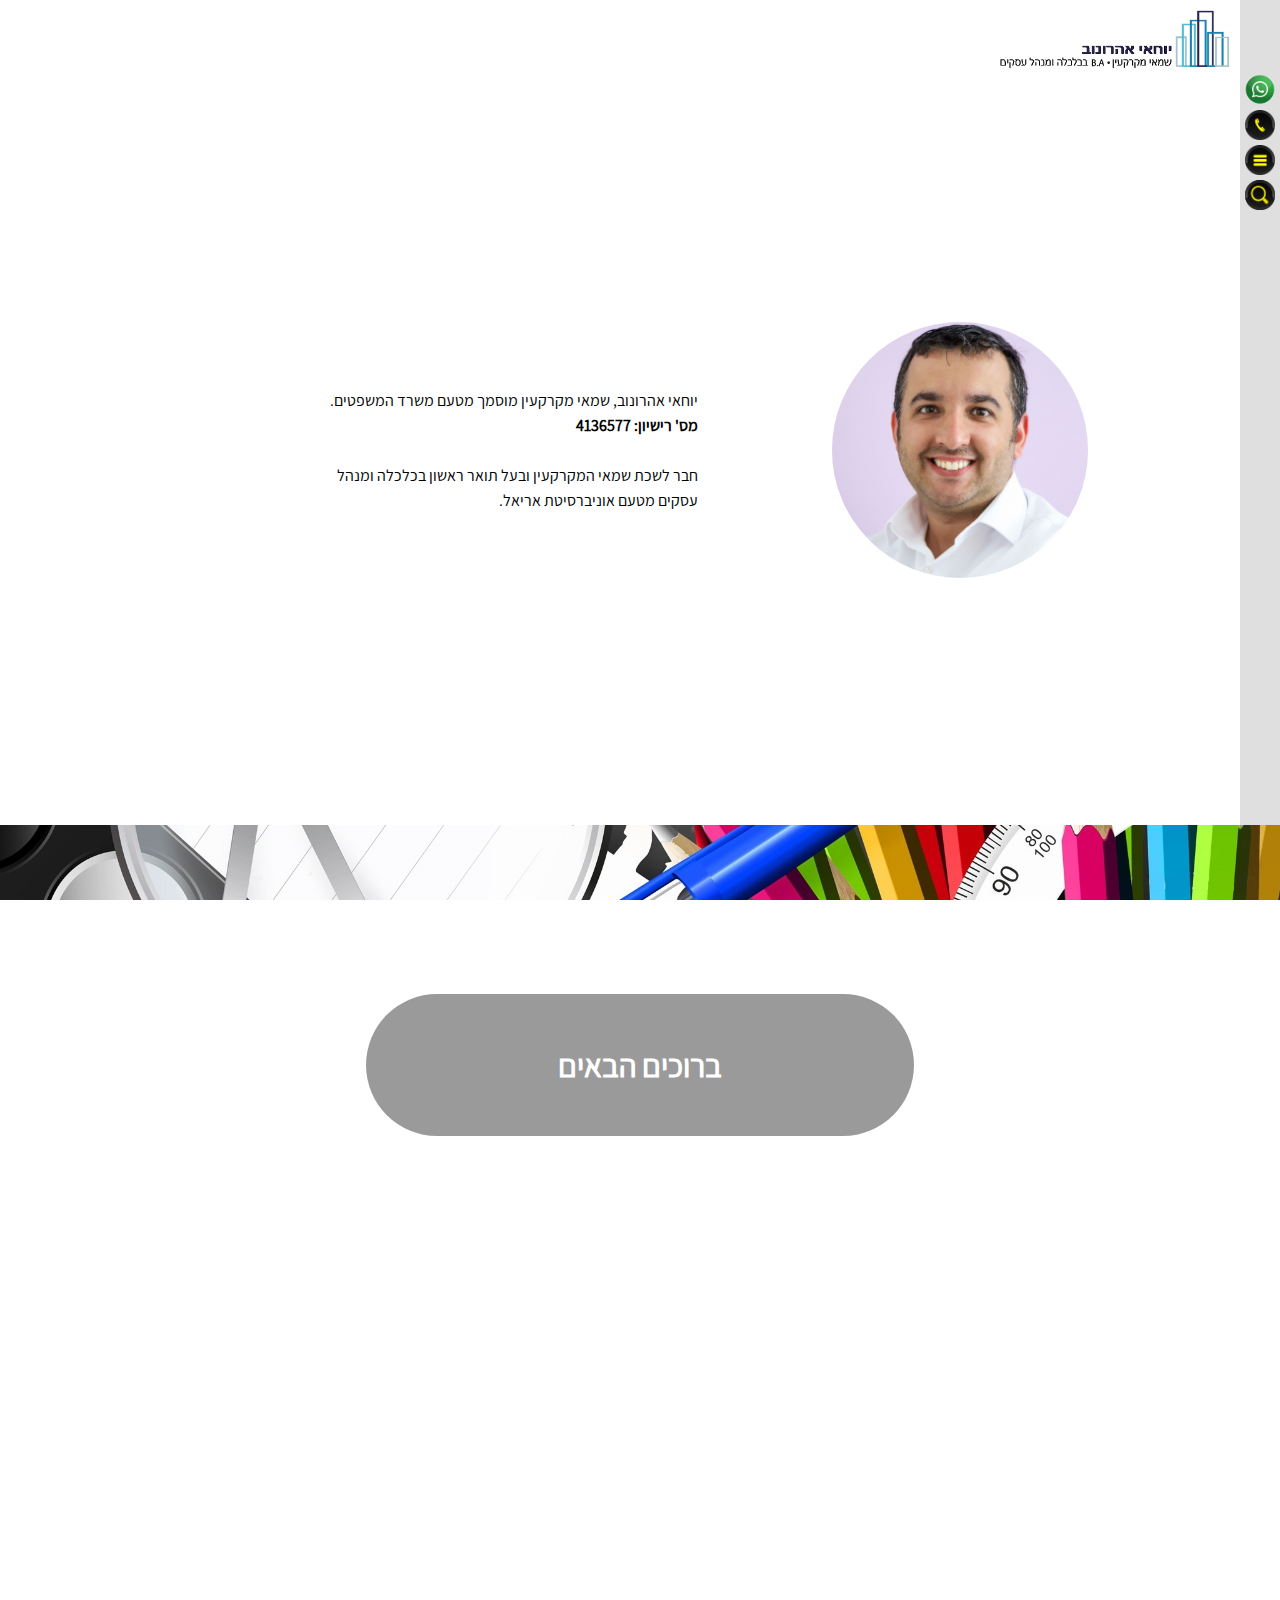
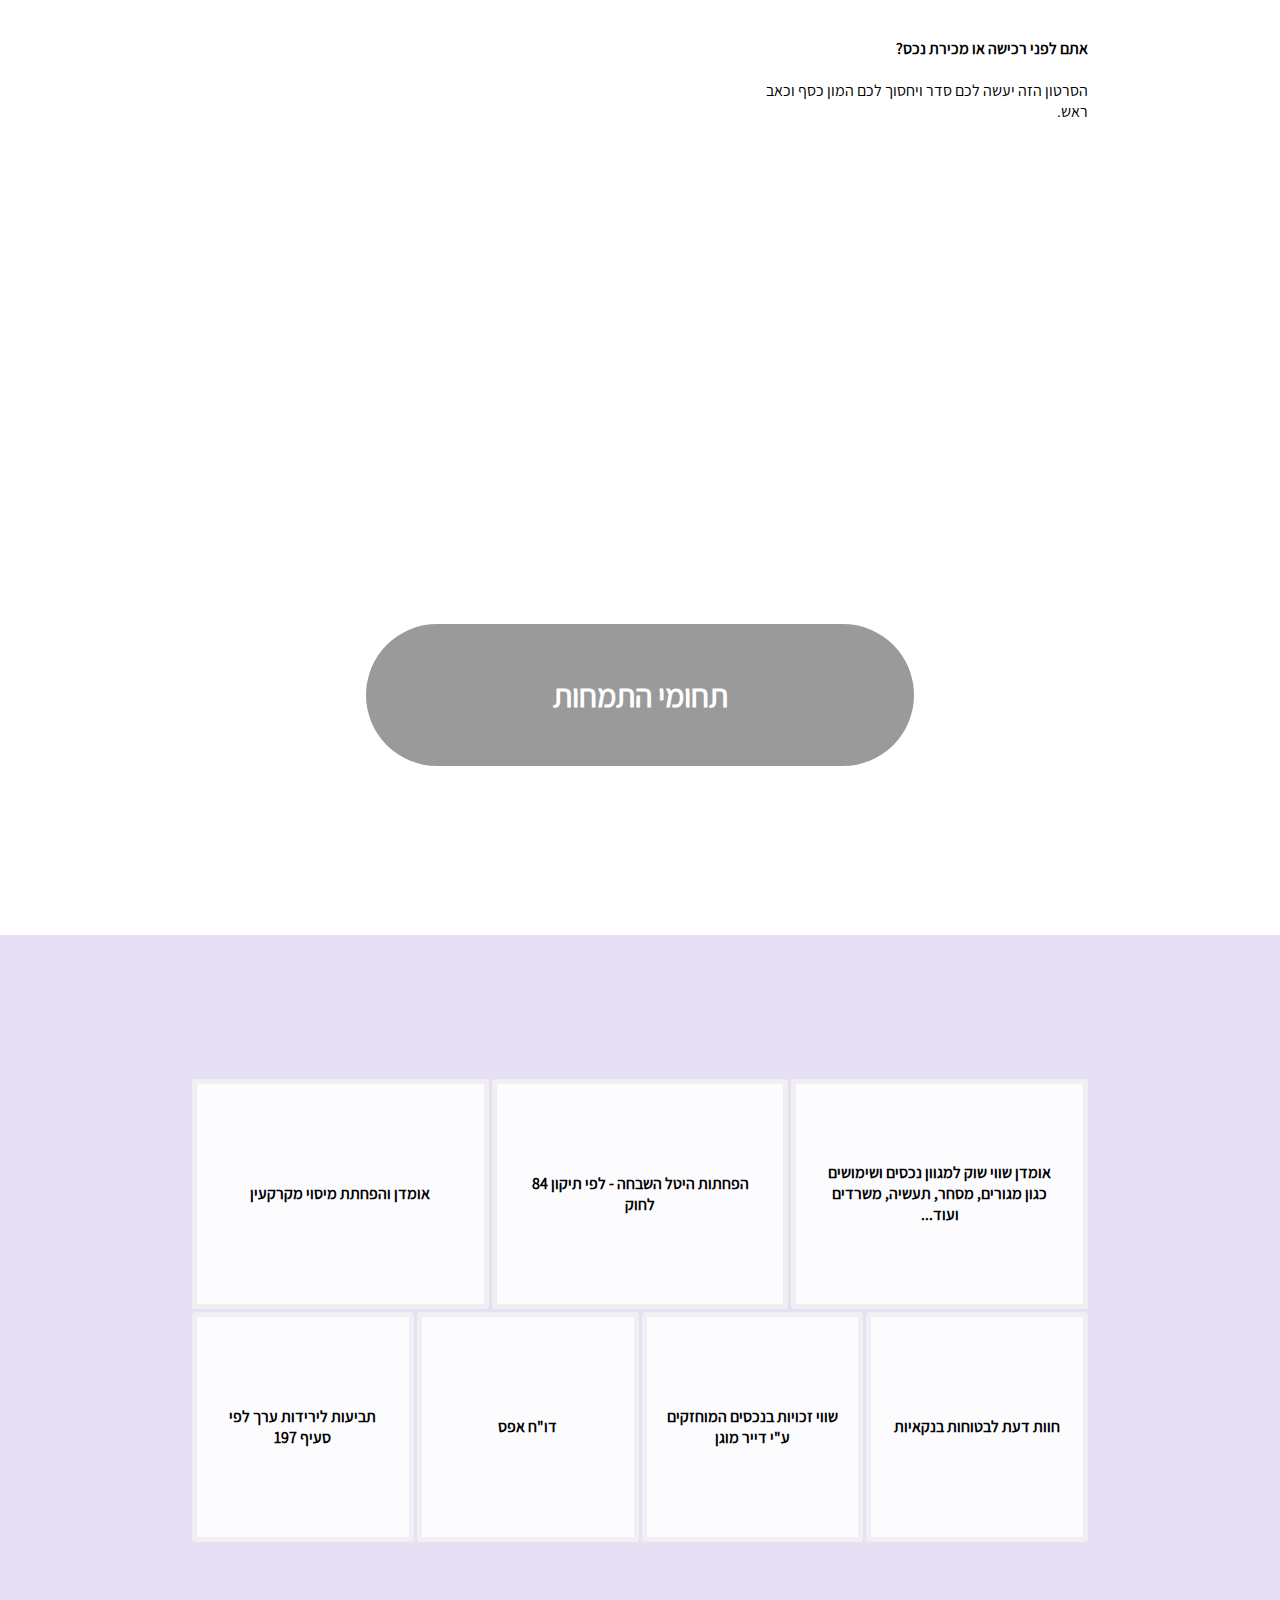
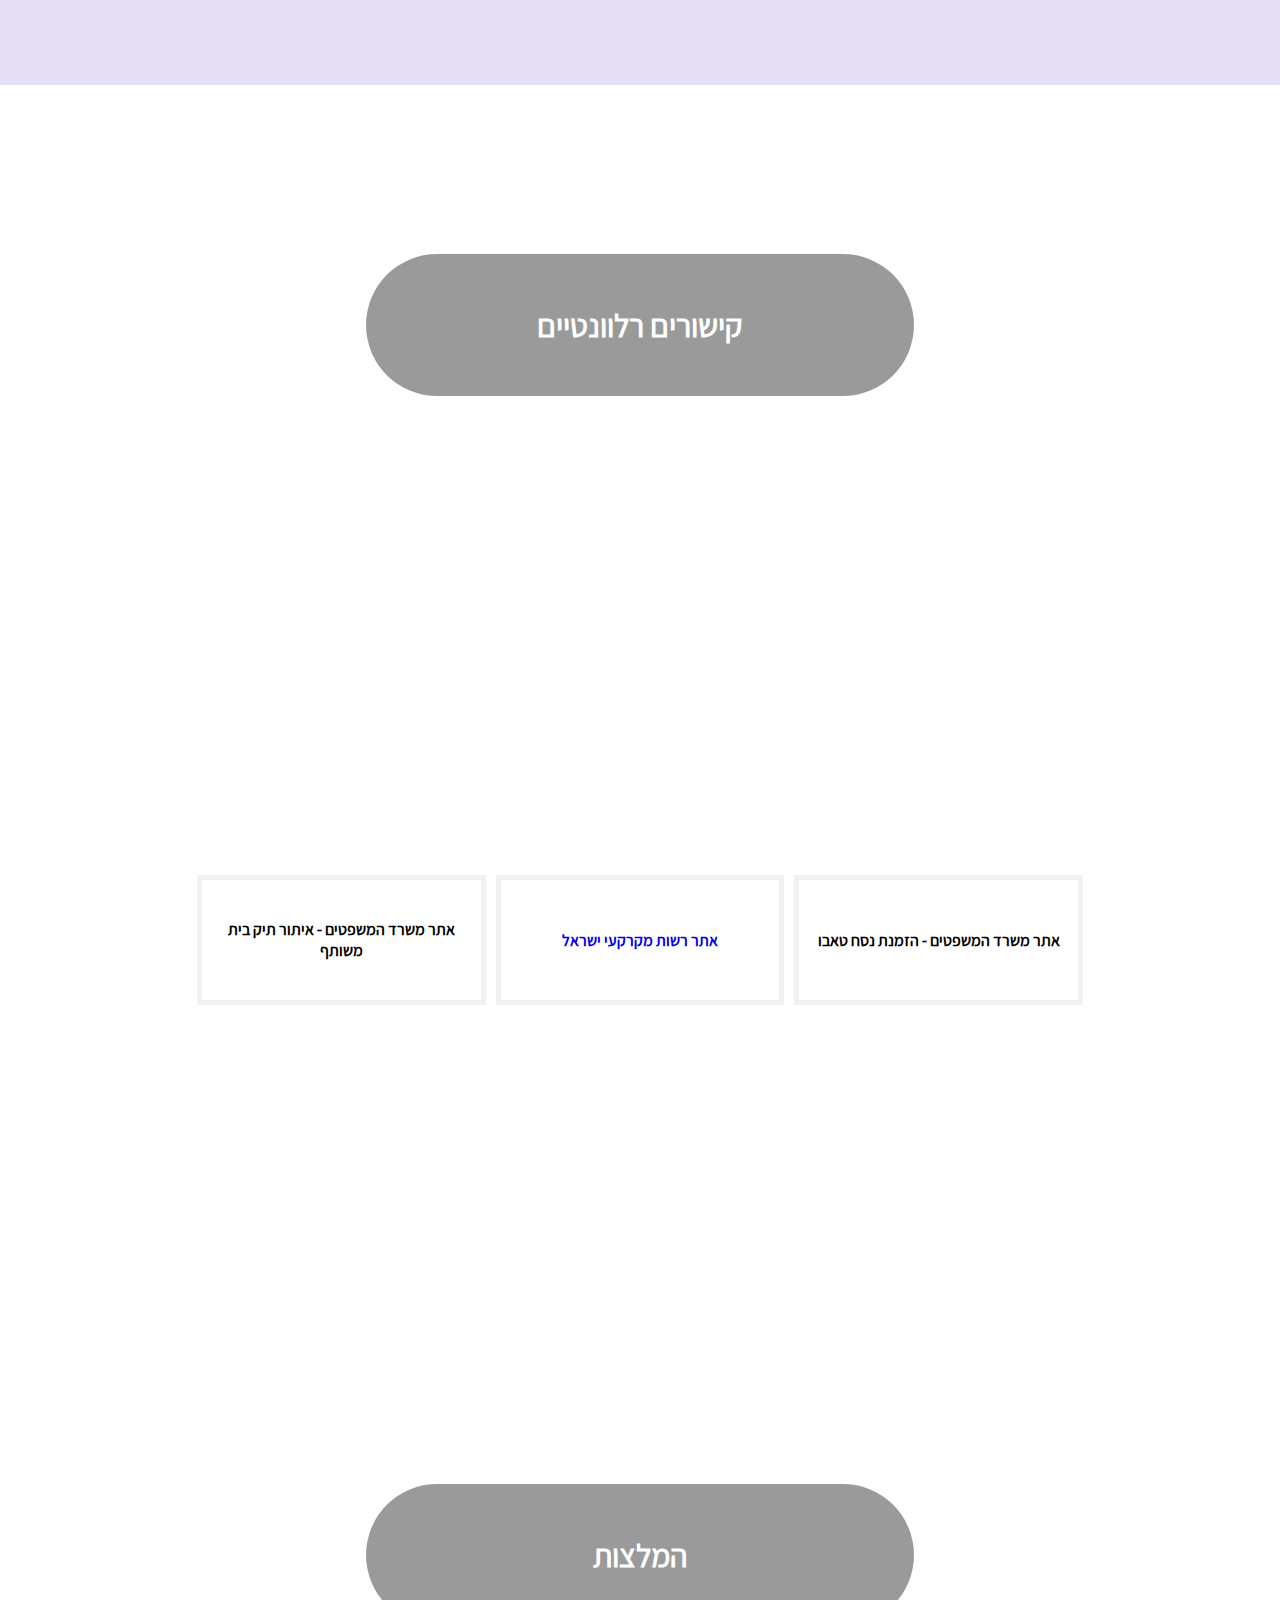
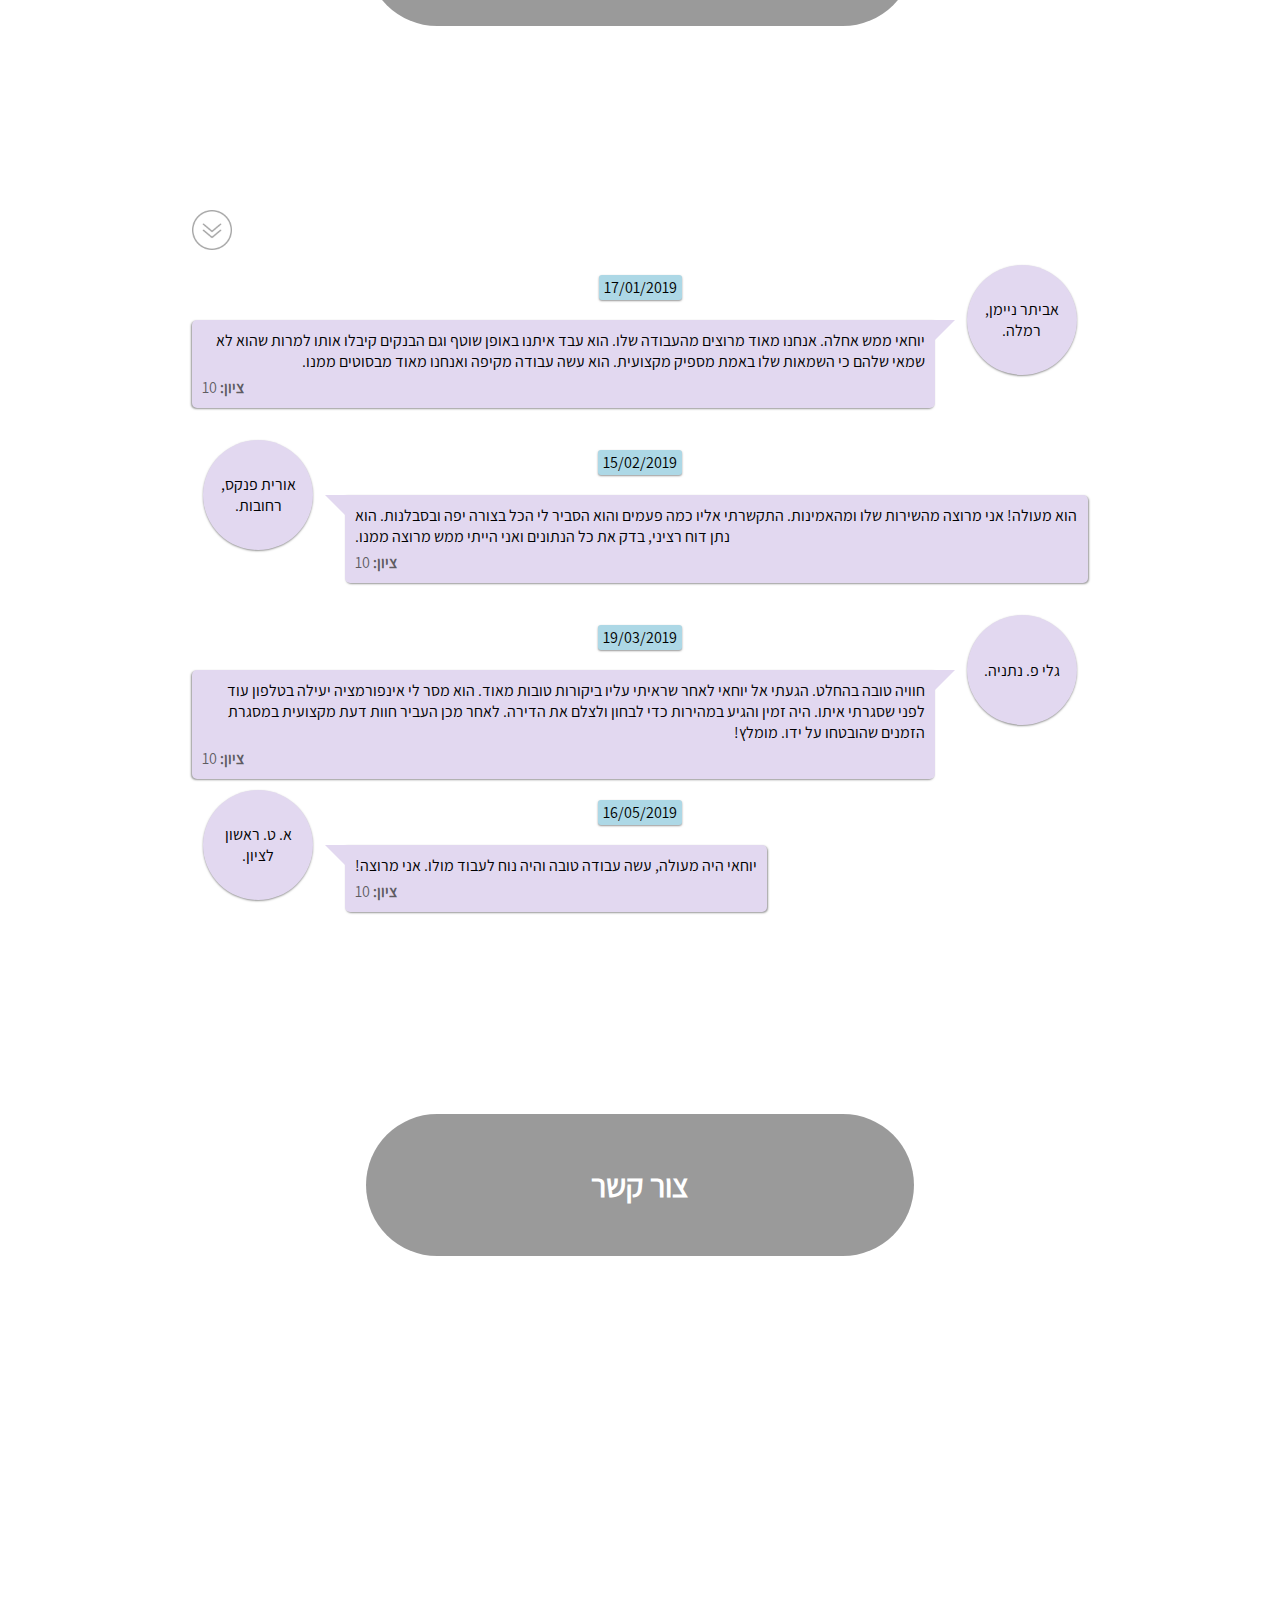
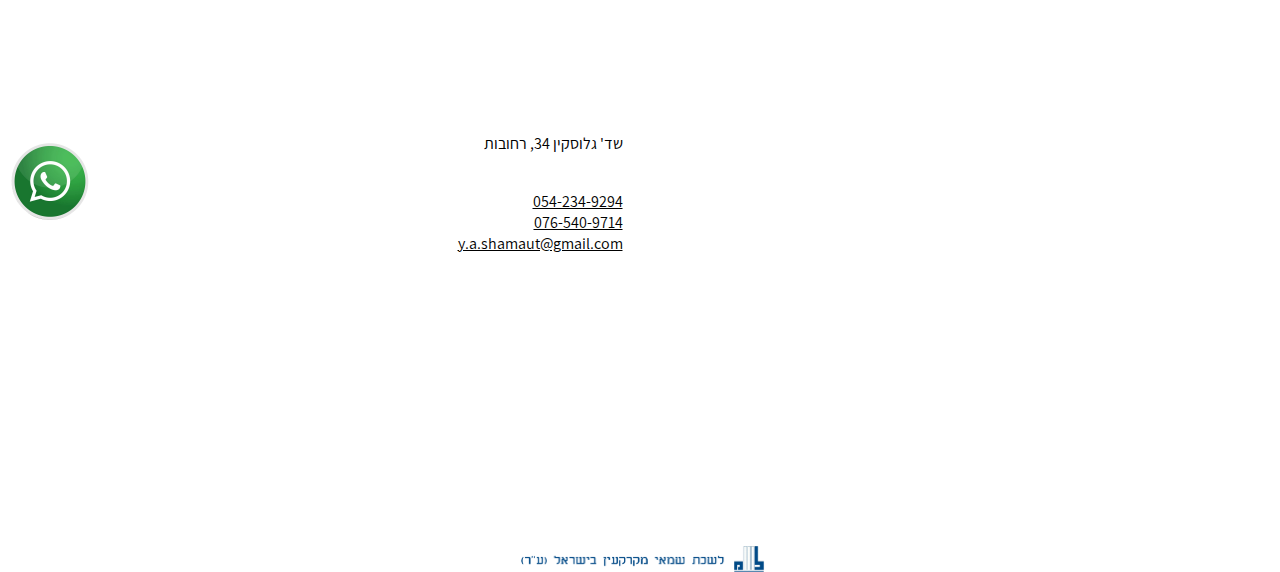
<file: index.html>
<!DOCTYPE html>
<html lang="en">
    <head>
        <meta charset="UTF-8" />
        <meta name="viewport" content="width=device-width, initial-scale=1.0" />
        <meta
            name="description"
            content='יוחאי אהרונוב, שמאי מקרקעין. מקצועיות בלתי מתפשרת וקשר אישי עם קהל לקוחותיי מזוגות צעירים ועד לאנשי מקצוע העוסקים בנדל"ן. אומדן שווי שוק לנכסים, הפחתות היטלי השבחה, אומדן והפחתת מיסוי מקרקעין, חוות דעת לבטוחות בנקאיות, שווי זכויות בנכסים המוחזקים על ידי דייר מוגן, דו"ח אפס, תביעות לירידת ערך ועוד.'
        />
        <meta
            name="keywords"
            content="יוחאי, אהרונוב, שמאי, מקרקעין, שמאות, נכסים, הערכה, yohai, aharonov, appraisal, assessor, assessment, realestate, נדלן"
        />
        <meta name="author" content="Yohai Aharonov" />
        <meta property="og:image" content="https://assessit.co.il/assets/images/admin/YohaiAharonovFull.jpeg" />
        <meta property="og:locale" content="he_il" />
        <meta property="og:title" content="יוחאי אהרונוב - שמאי מקרקעין" />
        <meta property="og:site_name" content="Assess It" />
        <meta property="fb:admins" content="1052283872" />
        <title>שמאות מקרקעין: מה שצריך לדעת בעסקאות נדל"ן בישראל | יוחאי אהרונוב</title>
        <link rel="stylesheet" href="./style/floaters.css" type="text/css" />
        <link rel="stylesheet" href="./style/about.css" type="text/css" />
        <link rel="stylesheet" href="./style/op-fields.css" type="text/css" />
        <link rel="stylesheet" href="./style/links.css" type="text/css" />
        <link rel="stylesheet" href="./style/recommendations.css" type="text/css" />
        <link rel="stylesheet" href="./style/contact-us.css" type="text/css" />
        <link rel="stylesheet" href="./style/nav.css" type="text/css" />
        <link rel="stylesheet" href="./style/search.css" type="text/css" />
        <link rel="stylesheet" href="./style/style.css" type="text/css" />
        <link rel="icon" href="./assets/icons/logoTitle.png" type="image/icon" />
    </head>
    <body onload='history.pushState({}, null, "/");'>
        <div class="page-container">
            <header>
                <img class="logo" src="./assets/icons/logo-5.png" />
            </header>
            <main>
                <div id="searchModal" class="search-modal" style="display: none">
                    <div id="searchFrame" class="search-frame">
                        <input
                            onkeyup="lookForKeywords()"
                            id="searchKeyword"
                            class="search-keyword"
                            placeholder="&#128269; אני יכול לעזור לך לחפש באתר"
                            type="text"
                        />
                        <div id="searchResults" class="search-results"></div>
                    </div>
                </div>
                <div class="contact-fixed">
                    <a
                        class="logo-fixed"
                        href="https://wa.me/972542349294?text=%D7%94%D7%99%D7%99%20%D7%99%D7%95%D7%97%D7%90%D7%99%2C%0A%D7%94%D7%92%D7%A2%D7%AA%D7%99%20%D7%90%D7%9C%D7%99%D7%9A%20%D7%9E%D7%94%D7%90%D7%AA%D7%A8%20%D7%95%D7%90%D7%A9%D7%9E%D7%97%20%D7%9C%D7%A2%D7%96%D7%A8%D7%AA%D7%9A%20%D7%91"
                    >
                        <img class="whatsappLogo-fixed primary-nav-btn" src="./assets/icons/whatsapp.png" />
                    </a>
                    <div class="contact-btn-experimental">
                        <div class="cont-btn-container-ex primary-nav-btn">
                            <img
                                class="cont-btn-closed"
                                src="./assets/icons/cont-btn-closed-y.png"
                                onclick="scrollToContactInfoEx();closeNavBar();closeSearchModal();"
                            />
                        </div>
                        <img
                            class="cont-btn-open-ex primary-nav-btn"
                            src="./assets/icons/cont-btn-open-l-empty.png"
                            onclick="scrollToContactInfoEx();closeNavBar();closeSearchModal();"
                        />
                    </div>

                    <input
                        class="nav-checkbox"
                        id="nav-checkbox"
                        type="checkbox"
                        onclick="closeSearchModal()"
                        checked
                    />
                    <label class="nav-btn-closed primary-nav-btn" for="nav-checkbox"></label>
                    <nav id="navAside" class="navAside noselect">
                        <div class="nav-border"></div>
                        <div class="nav-bar-links">
                            <div class="nav-bar-link about" onclick="navigateSite('aboutContainer');closeNavBar();">
                                אודות
                            </div>
                            <div class="nav-bar-link yt" onclick="navigateSite('yt');closeNavBar();">
                                טיפ אישי בסרטון קצר
                            </div>
                            <div
                                class="nav-bar-link o-f"
                                onclick="navigateSite('operation-fields-container-title');closeNavBar();"
                            >
                                תחומי התמחות
                            </div>
                            <div
                                class="nav-bar-link r-links"
                                onclick="navigateSite('links-container-title');closeNavBar();"
                            >
                                קישורים רלוונטיים
                            </div>
                            <div
                                class="nav-bar-link recs"
                                onclick="navigateSite('recommendations-container-title');closeNavBar();"
                            >
                                המלצות
                            </div>
                        </div>
                    </nav>

                    <img
                        class="odd-nav-btn nav-btn-closed primary-nav-btn"
                        src="assets/icons/srch-btn-y.png"
                        onclick="toggelSearchModal()"
                    />
                </div>
                <div id="wrapper" class="scroll-wrapper">
                    <div id="floating-message-1" class="dont-display noselect">
                        <div class="close-icon" onclick="closeFloatingMessage('floating-message-1')">&#10006;</div>
                        <p>
                            "חוויה טובה בהחלט. הגעתי אל יוחאי לאחר שראיתי עליו ביקורות טובות מאוד. הוא מסר לי אינפורמציה
                            יעילה בטלפון עוד לפני שסגרתי איתו. היה זמין והגיע במהירות כדי לבחון ולצלם את הדירה. לאחר מכן
                            העביר חוות דעת מקצועית במסגרת הזמנים שהובטחו על ידו. מומלץ!"
                        </p>
                        <p>- גלי פ. נתניה</p>
                        <button onclick="displayRecommendations()">לחוות דעת נוספות</button>
                    </div>
                </div>
                <div id="contentContainer" class="container">
                    <div id="aboutContainer" class="about-container main-section noselect">
                        <img class="about-img" src="./assets/images/admin/YohaiAharonov.jpeg" />
                        <div class="about-info-items noselect">
                            <div id="about-info-1" class="about-info about-info-1">
                                <div class="arrow-left arrow" onclick="showNextInfoItemRight(1)">&#8249;</div>
                                <div class="about-info-content">
                                    יוחאי אהרונוב, שמאי מקרקעין מוסמך מטעם משרד המשפטים.
                                    <br />
                                    <b> מס' רישיון: 4136577 </b>
                                    <br /><br />
                                    חבר לשכת שמאי המקרקעין ובעל תואר ראשון בכלכלה ומנהל עסקים מטעם אוניברסיטת אריאל.
                                </div>
                                <div class="arrow-right arrow" onclick="showNextInfoItemLeft(1)">&#8250;</div>
                            </div>
                            <div id="about-info-2" class="about-info about-info-2">
                                <div class="arrow-left arrow" onclick="showNextInfoItemRight(2)">&#8249;</div>
                                <div class="about-info-content">
                                    באמתחתי ניסיון רב במגוון רחב מאוד של נושאי שמאות, ובין יתר הלקוחות שנהנו משירותיי
                                    נמנו גם ועדות לתכנון ולבניה, מועצות מקומיות, בנקים, עורכי דין ובתי משפט, יזמים, אנשי
                                    עסקים ואנשים פרטיים.
                                </div>
                                <div class="arrow-right arrow" onclick="showNextInfoItemLeft(2)">&#8250;</div>
                            </div>
                            <div id="about-info-3" class="about-info about-info-3">
                                <div class="arrow-left arrow" onclick="showNextInfoItemRight(3)">&#8249;</div>
                                <div class="about-info-content">
                                    לצד המקצועיות הבלתי מתפשרת שלי, אני מאמין מאוד בקשר אישי עם כל קהל לקוחותי, החל
                                    מזוגות צעירים לקראת רכישת דירתם הראשונה ועד ליזמים ואנשי מקצוע העוסקים בנדל"ן כדרך
                                    קבע.
                                </div>
                                <div class="arrow-right arrow" onclick="showNextInfoItemLeft(3)">&#8250;</div>
                            </div>
                            <div id="about-info-4" class="about-info about-info-4">
                                <div class="arrow-left arrow" onclick="showNextInfoItemRight(4)">&#8249;</div>
                                <div class="about-info-content">
                                    מאז שאני זוכר את עצמי חלמתי להתעסק בנדל"ן. כשנחשפתי לראשונה באוניברסיטה למקצוע
                                    השמאות ישר התאהבתי והבנתי שזה מה שאני רוצה לעשות בחיים.
                                </div>
                                <div class="arrow-right arrow" onclick="showNextInfoItemLeft(4)">&#8250;</div>
                            </div>
                            <div id="about-info-5" class="about-info about-info-5">
                                <div class="arrow-left arrow" onclick="showNextInfoItemRight(5)">&#8249;</div>
                                <div class="about-info-content">
                                    כבר כמה שנים שאני שמח על הבחירה במקצוע שמאפשר לי להיות חלק משמעותי לכל כך הרבה אנשים
                                    באחד הצמתים החשובים בחייהם – לעזור, להכווין, לפתוח בפניהם את הזווית המקצועית בכל
                                    התהליך המכונן הזה, ולא פחות חשוב – לחסוך להם המון כסף, כאב ראש, מפחי נפש מיותרים
                                    ולאפשר להם להגיע למעוז חפצם בהצלחה.
                                </div>
                                <div class="arrow-right arrow" onclick="showNextInfoItemLeft(5)">&#8250;</div>
                            </div>
                        </div>
                    </div>
                    <div onmousewheel="displayMessage('floating-message-1')" class="main-section noselect">
                        <h1>ברוכים הבאים</h1>
                    </div>
                    <div id="yt" class="youtube-container main-section">
                        <div class="youtube-info noselect">
                            <b> אתם לפני רכישה או מכירת נכס? </b>
                            <br /><br />
                            הסרטון הזה יעשה לכם סדר ויחסוך לכם המון כסף וכאב ראש.
                        </div>
                        <iframe
                            width="540"
                            height="315"
                            src="https://www.youtube.com/embed/rVJFHHH8hc8"
                            frameborder="0"
                            allow="accelerometer; autoplay; clipboard-write; encrypted-media; gyroscope; picture-in-picture"
                            allowfullscreen
                        >
                        </iframe>
                    </div>
                    <div class="main-section noselect" id="operation-fields-container-title">
                        <h1>תחומי התמחות</h1>
                    </div>
                    <div id="operation-fields-container" class="operation-fields-container main-section noselect">
                        <div class="operation-fields noselect">
                            <div id="opc-1" class="operation-field-card opc-1" onclick="openOPCModal(1)">
                                אומדן שווי שוק למגוון נכסים ושימושים כגון מגורים, מסחר, תעשיה, משרדים ועוד...
                            </div>
                            <div id="opc-2" class="operation-field-card opc-2" onclick="openOPCModal(2)">
                                הפחתות היטל השבחה - לפי תיקון 84 לחוק
                            </div>
                            <div id="opc-3" class="operation-field-card opc-3" onclick="openOPCModal(3)">
                                אומדן והפחתת מיסוי מקרקעין
                            </div>
                            <div id="opc-4" class="operation-field-card opc-4" onclick="openOPCModal(4)">
                                חוות דעת לבטוחות בנקאיות
                            </div>
                            <div id="opc-5" class="operation-field-card opc-5" onclick="openOPCModal(5)">
                                שווי זכויות בנכסים המוחזקים ע"י דייר מוגן
                            </div>
                            <div id="opc-6" class="operation-field-card opc-6" onclick="openOPCModal(6)">דו"ח אפס</div>
                            <div id="opc-7" class="operation-field-card opc-7" onclick="openOPCModal(7)">
                                תביעות לירידות ערך לפי סעיף 197
                            </div>
                        </div>
                        <div id="modal-op" class="modal-op">
                            <div class="close-modal-icon" onclick="closeOPCModal()">
                                <span class="arrow-style">&#10140;</span><span class="ex-style">&#10006;</span>
                            </div>
                            <div class="modal-info">
                                <div id="opc-info-1" class="opc-info">
                                    <h2 class="modal-title-2">שווי שוק</h2>
                                    שווי שוק מוגדר כתמורה הכספית או שווה ערך, שבה תבוצע עסקת מקרקעין בין מוכר מרצון
                                    לקונה מרצון, בתנאי שוק חופשי, כאשר לצדדים לעיסקה יש את כל המידע הנדרש לביצוע העיסקה
                                    והחשיפה של הנכס בשוק הייתה לאורך תקופה מספיקה, בהתאם לסוג הנכס, כאשר הצדדים נוהגים
                                    בזהירות הראויה, מתוך מודעות וללא לחץ. במציאות הגדרה זו אינה מתקיימת במלואה. המידע
                                    אינו שלם לשני הצדדים בעיסקה, קיימת מערכת לחצים הפועלת על הצדדים, תקופת הזמן לעיתים
                                    אינה מספיקה, לכל צד יש את הערכותיו הסוביקטיביות. כתוצאה מכך בעסקאות של נכסים בעלי
                                    מאפיינים דומים עשוי להתקבל פיזור מחירים בטווח ממוצע שבין 5%-10%, בהתאם למורכבות הנכס
                                    ואף למעלה מזה בנכסים עם מאפיינים מיוחדים. הערך הסביר לנכס הינו בטווח פיזור מחירים.
                                </div>
                                <div id="opc-info-2" class="opc-info">
                                    <!-- <div class="opc-content"> -->
                                    <h2 class="modal-title-2">היטל השבחה</h2>
                                    <span class="bigStyle">
                                        חשוב לדעת – היטל השבחה אינו גזירה משמיים וניתן לערער עליו.
                                    </span>
                                    <br />
                                    <br />
                                    יש לזכור כי בהתאם להוראות החוק ניתן לערר על החיוב בהיטל השבחה עד 45 מיום קבלת שומת
                                    הועדה מטעם הועדה המקומית.
                                    <b> לאחר תום תקופה זו לא ניתן יהיה לערער והשומה תהא חלוטה. </b>
                                    <br />
                                    משרדנו בעל ניסיון רב בעריכת שומות נגדיות וייצוג לקוחות בדיונים מקצועיים, הן בועדות
                                    ערר והן מול שמאים מכריעים.
                                    <br />
                                    <b>
                                        במהלך השנים הפחית המשרד סכום מצטבר שנאמד במליוני שקלים בתשלומי היטל השבחה
                                        ללקוחות המשרד.
                                    </b>
                                    <br />
                                    <br />
                                    אז מהו בכלל היטל השבחה?
                                    <br /><br />

                                    היטל ההשבחה הינו, למעשה, סוג של מס המשולם לועדה המקומית לתכנון ולבניה, כלומר
                                    לעירייה/ למועצה (מס מוניציפאלי).
                                    <br />
                                    בהתאם להוראות סעיף 196 א' לחוק התכנון והבניה, היטל ההשבחה מוטל בגין עליית שווי
                                    מקרקעין עקב אישור תכנית, בקשה להיתר בניה, מתן הקלה או התרת שימוש חורג.
                                    <br /><br />

                                    בעברית פשוטה – בקרות אחד המקרים המתוארים לעיל (מכירת הנכס או בקשה להיתר) הוועדה
                                    המקומית מוציאה חוות דעת שנערכה ע"י שמאי מוסמך מטעמה, הבוחנת את כל התכניות ו/או
                                    ההקלות שאושרו ע"י הועדה המקומית מהיום שבו נרכש הנכס ועד היום בו מבוקש המימוש (מכירה
                                    או בקשה להיתר).
                                    <br />
                                    במידה ונמצאה השבחה שנבעה מאישור תכנית כלשהי, ישולם מס בשיעור של 50% מגובה ההשבחה
                                    שנקבעה בשומת הוועדה, למועד אישור התכנית למתן תוקף.
                                    <br /><br />

                                    לדוגמא: <br />
                                    <ul>
                                        <li>
                                            בשנת 2000 רכש ישראל ישראלי מגרש בשטח 500 מ"ר לבניית בית מגורים חד קומתי בשטח
                                            מירבי של 100 מ"ר.
                                        </li>
                                        <li>
                                            בשנת 2005 אישרה הועדה המקומית לתכנון ולבניה תכנית המאפשרת בניית קומה נוספת
                                            ובכך הגדילה את השטח הבית לשטח מירבי של 200 מ"ר.
                                        </li>
                                        <li>
                                            בשנת 2010 אישרה הועדה המקומית לתכנון ולבניה תכנית נוספת, המאפשרת בניית עליית
                                            גג ובריכת שחייה.
                                        </li>
                                        <li>בשנת 2019 מכר מר ישראלי את המגרש, כשהוא ריק ופנוי.</li>
                                    </ul>
                                    <br />

                                    היטל ההשבחה שיקבע במקרה הזה יורכב מהשבחה של 2 תכניות, כדלהלן:
                                    <br />
                                    <br />

                                    השבחה ראשונה בגין הרחבת הזכויות לקומה נוספת, לפי הערכים שהיו בשנת 2005. <br />
                                    ההשבחה השנייה הינה בגין הרחבת הזכויות לעליית גג ובריכה פרטית, לפי הערכים שהיו נהוגים
                                    2010. <br />
                                    ההשבחה מכל תכנית ותכנית תוצמד למדד המחירים לצרכן או למדד תשומות הבניה, לפי הנמוך
                                    מביניהם, עד למועד תשלום ההיטל.
                                    <br />
                                    <br />

                                    בהתאם להוראות תיקון 84 לחוק התכנון ובניה, ניתן לערער על קביעת שומת הוועדה בשני
                                    הליכים אפשריים, כדלהלן: <br />
                                    <ol>
                                        <li>
                                            בקשה למינוי שמאי מכריע והגשת שומה נגדית ("שומה אחרת"). <br />
                                            בקשה זו מוגשת במקרה ויש השגה על גובה ההשבחה, מטענות מקצועיות – שמאיות.
                                        </li>
                                        <li>ערעור לועדת ערר, במקרה של השגה על עצם החיוב בהיטל השבחה.</li>
                                    </ol>
                                    <!-- </div> -->
                                </div>
                                <div id="opc-info-3" class="opc-info">
                                    <h2 class="modal-title-2">אומדן והפחתת מיסוי מקרקעין</h2>
                                    מיסוי מקרקעין משולם לרשות המיסים (להבדיל מהיטל השבחה המשולם לעירייה) וניתן להפרידו
                                    לשני מיסים עיקריים:
                                    <br />
                                    <ol>
                                        <li>
                                            מס שבח – בהתאם להוראות החוק, מס השבח חל על המוכר בעת מכירת הנכס. החבות במס
                                            תחול על השבח שנוצר מיום רכישת הנכס ועד מכירתו. שיעור המס תלוי בגורמים רבים
                                            ובינהים שנת הרכישה, זכאות לפטורים מסויימים ומהות הנכס.
                                            <br />
                                            חשוב לדעת כי במקרים מסויימים ניתן להשיג על דרישת התשלום.
                                            <br />
                                            <b>
                                                למשרדנו ניסיון רב בעריכת חוות דעת להפחתת מס שבח ובייצוג בדיונים מול
                                                פקידי שומה.
                                            </b>
                                        </li>
                                        <br />
                                        <li>
                                            מס רכישה – בהתאם להוראות החוק, מס הרכישה חל על רוכש זכויות במקרקעין, בהתאם
                                            למדרגות המס ולסוג המקרקעין.
                                        </li>
                                    </ol>
                                </div>
                                <div id="opc-info-4" class="opc-info">
                                    <h2 class="modal-title-2">חוות דעת לבטוחות בנקאיות</h2>
                                    חוות דעת לבטוחה בנקאית נכתבת בהתאם לתקן 19 לתקינה השמאית, שהינו תקן שמרני, שמטרתו
                                    שיקוף ערך הנכס למטרת בטוחה.
                                    <br />
                                    <br />
                                    <b> &nbsp;&nbsp;&nbsp; אז מה זה בעצם "ערך למטרת בטוחה"? </b>
                                    <br />
                                    על מנת שהבנק הממן יאשר את הלוואה, הוא רוצה לדעת מה יהיה שווי הנכס במימוש מיידי,
                                    בניכוי כל המיסים הצפויים ובהתעלם מחריגות בניה ו/או פוטנציאל, ככל ואלו קיימים בנכס.
                                    במילים פשוטות – כדי שהבנק יתן לכם את הכסף, הוא רוצה לדעת כמה ישאר לו ביד אם חלילה
                                    יגיע למצב שלא תצליחו להחזיר את התשלומים החודשיים והוא יצטרך לעקל את הנכס.
                                    <br />
                                    <br />
                                    <b> &nbsp;&nbsp;&nbsp; האם יכול להיות ש"שווי שוק" לא זהה ל"ערך למטרת בטוחה"? </b>
                                    <br />
                                    התשובה היא כן. בשוק החופשי, השוק לקוח בחשבון גם חריגות בניה. למשל, אם בבית מסויים
                                    נבנה מרתף בחריגת בנייה, השוק יהיה מוכן לשלם על המרתף הזה (אולי לא את אותו הסכום אילו
                                    היה המרתף מאושר אבל כן היה מוכן לשלם משהו). בהתאם להוראות התקינה השמאית, ערך למטרת
                                    בטוחה לא מביא בחשבון בנייה שבוצעה ללא היתר בניה. במקרה הנ"ל הערך למטרת בטוחה יהיה
                                    נמוך משווי הנכס בשוק החופשי.
                                </div>
                                <div id="opc-info-5" class="opc-info">
                                    <h2 class="modal-title-2">שווי זכויות בנכסים המוחזקים ע"י דייר מוגן</h2>

                                    במדינת ישראל ישנם מס' רב של נכסים המוחזקים ע"י דייר מוגן, בהתאם לחוק הגנת הדייר נוסח
                                    משולב תשל"ב – 1972.
                                    <br />
                                    החוק חל על דיירים המחזיקים בדירות מגורים או בתי עסק שנרכשו תמורת דמי מפתח. רכישה
                                    בדמי מפתח היא, למעשה, מעין הכלאה בין רכישת הנכס לשכירותו. בעסקה זו הדייר משלם מחיר
                                    נמוך משווי השוק של אותו הנכס, ובתמורה מקבל הדייר חזקה על הנכס עד יום מותו, כאשר הוא
                                    ממשיך לשלם דמי שכירות נמוכים באופן משמעותי מדמי השכירות הנהוגים בשוק.
                                    <br />
                                    <br />
                                    בישראל, מרבית הנכסים המוחזקים ע"י דיירים מוגנים הינם בבעלות מדינת ישראל (ע"י רשות
                                    הפתוח וחברת עמידר), ובכל זאת ישנם עוד מס' לא מועט של נכסים בבעלות פרטית, המוחזקים
                                    בדיירות מוגנת.
                                    <br />
                                    <br />
                                    כיום, עסקאות בדמי מפתח כמעט ואינן מתבצעות, בשל חוסר כדאיות כלכלית. מדינת ישראל מצידה
                                    מנסה להיפטר מנכסים אלו ומוכרת אותם או לדיירים עצמם או לצד ג' במכרזים חופשיים.
                                    <br />
                                    <br />
                                    אומדן שווי נכס המוחזק בדיירות הינו סוגיה מורכבת מאוד המחייבת הכרה של החוק ושל מערכת
                                    היחסים המשפטית בין הבעלים לדייר המוגן.
                                    <br />
                                    <br />
                                    <b>
                                        למשרדנו ניסיון רב באומדן שווי נכסים המוחזקים בדיירות מוגנת ואומדן שווי זכויות
                                        הדייר בנכסים אלו, לרבות קביעת עלויות פינוי הדייר במקרים בהם הבעלים מפנה את הדייר
                                        מהנכס.
                                    </b>
                                </div>
                                <div id="opc-info-6" class="opc-info">
                                    <h2 class="modal-title-2">דו"ח אפס</h2>

                                    דו"ח אפס (0) הינו חוות דעת שמאית – כלכלית המשקף את ההיתכנות הכלכלית בפרויקט נדל"ן
                                    עבור היזם.
                                    <br />
                                    כאשר יזם מעוניין לבנות בניין, הוא צריך להכין תכנית כלכלית מקצועית שתשקף את כל הליכי
                                    הפרויקט, החל מרכישת הקרקע, כלה בכל עלויות הבניה להקמת הבניין, לרבות מימון ומיסוי,
                                    הכנסות הפרויקט ממכירת הדירות / היחידות בפרויקט, וזאת לצורך קביעת השורה התחתונה,
                                    החשובה ביותר שהינה הרווח היזמי הצפוי.
                                    <br />
                                    <br />
                                    למעשה, בדו"ח האפס השמאי מפרק את הפרויקט לגורמים כמו שווי הקרקע, עלויות הבניה, צפי
                                    המכירות, מיסוי, עלויות מימון, תקופת בניית הפרויקט עד למסירת הדירות וע"י כך מאפשר
                                    חיזוי מקצועי של רווחיות הפרויקט.
                                    <br />
                                    <br />
                                    יזם אשר תולה את מימוש הפרויקט במימון בנקאי, יהא מחוייב להציג לבנק המלווה את התכנית
                                    הכלכלית עליה הוא מסתמך ואת הרווח היזמי הצפוי לו.
                                    <br />
                                    <br />
                                    <b>
                                        יוחאי אהרונוב הינו שמאי מקרקעין מוסמך ובוגר הקורס לדו"חות אפס של מרכז הנדל"ן.
                                    </b>
                                </div>
                                <div id="opc-info-7" class="opc-info">
                                    <h2 class="modal-title-2">תביעות לירידות ערך לפי סעיף 197</h2>

                                    סעיף 197 לחוק התכנון והבניה מאפשר תביעת פיצויים על פגיעה במקרקעין בגין אישור תכנית,
                                    שלא בדרך הפקעה.
                                    <br />
                                    <br />
                                    האפשרות לתבוע שמורה לבעלי זכויות במקרקעין המצויין בתחום התכנית או גובלים עימה.
                                    <br />
                                    <br />
                                    ניתן להגיש את התביעה עד 3 שנים מיום אישור התכנית, בצירוף חוות דעת שמאית המוכיחה את
                                    ירידת ערך המקרקעין.
                                </div>
                            </div>
                        </div>
                    </div>
                    <div class="main-section noselect" id="links-container-title">
                        <h1>קישורים רלוונטיים</h1>
                    </div>
                    <div id="links-container" class="links-container main-section noselect">
                        <a class="link" onclick="openLinkInfo(1)">
                            <div>אתר משרד המשפטים - הזמנת נסח טאבו</div>
                        </a>
                        <div class="explanation" id="ex-1">
                            <a target="_blank" href="https://ecom.gov.il/voucherspa/input/440?clear=true"
                                >לחץ כאן להזמנת נסח טאבו</a
                            >
                            <br /><br />
                            נסח טאבו הינו שטר בעלות בנכס. בעזרת הנסח הנ"ל ניתן לקבל את כל המידע הנחוץ אודות הנכס,
                            ההצמדות השייכות לו, הבעלים בנכס, הערות אזהרה, עיקולים על הנכס וכל פרט רלוונטי אחר. <br />
                            על מנת לאתר את נסח הטאבו שלכם, הזינו באתר זה את פרטי הגוש, חלקה ותת חלקה (לא תמיד יש תת
                            חלקה) והזמינו את הנסח. הזמנת הנסח לוקחת דקות אחדות וכרוכה בתשלום המשולם למשרד המשפטים.
                        </div>
                        <a
                            class="link"
                            target="_blank"
                            href="https://land.gov.il/OwnershipAndRegistration/Pages/Ownership_and_Registration.aspx"
                        >
                            <div>אתר רשות מקרקעי ישראל</div>
                        </a>
                        <a class="link" onclick="openLinkInfo(2)">
                            <div>אתר משרד המשפטים - איתור תיק בית משותף</div>
                        </a>
                        <div class="explanation" id="ex-2">
                            <a target="_blank" href="https://fileextractor.justice.gov.il/tabu"
                                >לחץ כאן לאיתור תיק בית משותף</a
                            >
                            <br /><br />
                            תיק בית משותף הינו תיק רישום מקרקעין הכולל מסמכים בדבר רישום בניין או קובץ בניינים כ"בית
                            משותף", כך שכל דירה ו/או יחידה קניינית כלשהי בבניין נרשמת כ"תת חלקה". <br />
                            בין יתר המסמכים המצויים בתיק הבית המשותף, מצוי תשריט המאפשר לזהות את מיקום הדירה בבניין ואת
                            ההצמדות השייכות לאותה דירה בבניין. <br />
                            זיהוי הנכס בפועל מתאפשר תוך בחינת נסח הטאבו ותיק הבית הבית המשותף.<br /><br />

                            על מנת לאתר את תיק הבית המשותף שלכם, הזינו באתר זה את פרטי הגוש והחלקה והזמינו את התיק.
                            <br />
                            הזמנת התיק לוקחת כמה שעות ועד כמה ימים, וכרוכה בתשלום המשולם למשרד המשפטים.
                        </div>
                    </div>
                    <div class="main-section noselect" id="recommendations-container-title">
                        <h1>המלצות</h1>
                    </div>
                    <div class="sticky-container whatsapp-bg">
                        <div
                            id="recommendations-container"
                            class="recommendations-container main-section noselect"
                            onscroll="switchScrollBtnsBack()"
                        >
                            <div id="scrollDownIcon" class="scroll-down-icon scroll-icon" onclick="scrollMessages()">
                                <img src="./assets/icons/scroll-down-btn.png" />
                            </div>
                            <div id="scrollUpIcon" class="scroll-up-icon scroll-icon" onclick="scrollMessagesUp()">
                                <img src="./assets/icons/scroll-up-btn.png" />
                            </div>
                            <div class="sticky-container">
                                <div class="recommendation">
                                    <div class="date">17/01/2019</div>
                                    <div class="recommender user">אביתר ניימן, רמלה.</div>
                                    <div class="recommendation-content user">
                                        יוחאי ממש אחלה. אנחנו מאוד מרוצים מהעבודה שלו. הוא עבד איתנו באופן שוטף וגם
                                        הבנקים קיבלו אותו למרות שהוא לא שמאי שלהם כי השמאות שלו באמת מספיק מקצועית. הוא
                                        עשה עבודה מקיפה ואנחנו מאוד מבסוטים ממנו.
                                        <div class="score"><b>ציון: </b>10</div>
                                    </div>
                                </div>
                                <div class="recommendation">
                                    <div class="date">15/02/2019</div>
                                    <div class="recommendation-content user">
                                        הוא מעולה! אני מרוצה מהשירות שלו ומהאמינות. התקשרתי אליו כמה פעמים והוא הסביר לי
                                        הכל בצורה יפה ובסבלנות. הוא נתן דוח רציני, בדק את כל הנתונים ואני הייתי ממש
                                        מרוצה ממנו.
                                        <div class="score"><b>ציון: </b>10</div>
                                    </div>
                                    <div class="recommender user">אורית פנקס, רחובות.</div>
                                </div>
                                <div class="recommendation">
                                    <div class="date">19/03/2019</div>
                                    <div class="recommender user">גלי פ. נתניה.</div>
                                    <div class="recommendation-content user">
                                        חוויה טובה בהחלט. הגעתי אל יוחאי לאחר שראיתי עליו ביקורות טובות מאוד. הוא מסר לי
                                        אינפורמציה יעילה בטלפון עוד לפני שסגרתי איתו. היה זמין והגיע במהירות כדי לבחון
                                        ולצלם את הדירה. לאחר מכן העביר חוות דעת מקצועית במסגרת הזמנים שהובטחו על ידו.
                                        מומלץ!
                                        <div class="score"><b>ציון: </b>10</div>
                                    </div>
                                </div>
                                <div class="recommendation">
                                    <div class="date">16/05/2019</div>
                                    <div class="recommendation-content user">
                                        יוחאי היה מעולה, עשה עבודה טובה והיה נוח לעבוד מולו. אני מרוצה!
                                        <div class="score"><b>ציון: </b>10</div>
                                    </div>
                                    <div class="recommender user">א. ט. ראשון לציון.</div>
                                </div>
                                <div class="recommendation">
                                    <div class="date">15/06/2019</div>
                                    <div class="recommender user">ערן גזית, הרצליה.</div>
                                    <div class="recommendation-content user">
                                        יוחאי היה בסדר גמור, עשה עבודה טובה ואני מרוצה מהעבודה מולו.
                                        <div class="score"><b>ציון: </b>9</div>
                                    </div>
                                </div>
                                <div class="recommendation">
                                    <div class="date">15/07/2019</div>
                                    <div class="recommendation-content user">
                                        אני ממליצה עליו מאוד. הוא מקצועי, אמין, עומד בזמנים וזמין תמיד לשאלות. הלקוחות
                                        שלי היו מאוד מרוצים מהיחס שלו, השירות שלו וחוות הדעת. הוא עושה עבודות לא
                                        שגרתיות.
                                        <div class="score"><b>ציון: </b>10</div>
                                    </div>
                                    <div class="recommender user">יקירה טובין, רמות מנשה.</div>
                                </div>
                                <div class="recommendation">
                                    <div class="date">18/12/2019</div>
                                    <div class="recommender user">יעקב סופי, רעננה.</div>
                                    <div class="recommendation-content user">
                                        הכל מעולה! הגיע בזמן, נחמד, מקצועי, עשה בדיקה יסודית, המחיר מצוין לדעתי, אני
                                        מרוצה והגיש דוח מפורט ובזמן.
                                        <div class="score"><b>ציון: </b>10</div>
                                    </div>
                                </div>
                                <div class="sticky-container">
                                    <div class="date date-title">2020! שנה טובה</div>
                                    <div class="recommendation">
                                        <div class="date">01/03/2020</div>
                                        <div class="recommendation-content user">
                                            הייתי מרוצה מהכל! הוא בחור מאוד נחמד וענייני, עוד לפני שבא הדריך אותי מה אני
                                            צריך והיה מאוד מקצועי וזריז בשטח. נתן מחיר בסדר גמור ועמד בזמנים פיקס.
                                            <div class="score"><b>ציון: </b>10</div>
                                        </div>
                                        <div class="recommender user">רועי אוזן, נתניה.</div>
                                    </div>
                                    <div class="recommendation">
                                        <div class="date">07/05/2020</div>
                                        <div class="recommender user">פרטי הלקוח שמורים במידרג</div>
                                        <div class="recommendation-content user">
                                            יוחאי היה מעולה, הוא היה נחמד כבר מהשיחה הראשונה שבה הסביר מה עושים ואיך
                                            עושים שמאות, זה מה שגרם לי לבחור בו. עומד בזמנים, אפילו מקדים ואחר כך כשהיו
                                            לי שאלות היה זמין וסבלני. בחור על הכיפאק.
                                            <div class="score"><b>ציון: </b>10</div>
                                        </div>
                                    </div>
                                    <div class="recommendation">
                                        <div class="date">31/05/2020</div>
                                        <div class="recommendation-content user">
                                            יוחאי היה על הכיפאק. עשה שמאות עם התמחות בזכויות בניה לא מנוצלות כדי להבין
                                            מה שווי הנכס מתוך התמורה. היה בקיא בחוקים, בחור אינטליגנט ומאוד מקצועי.
                                            <div class="score"><b>ציון: </b>10</div>
                                        </div>
                                        <div class="recommender user">שי עמר, אור הנר.</div>
                                    </div>
                                    <div class="recommendation">
                                        <div class="date">02/06/2020</div>
                                        <div class="recommender user">יהודה אליאסי, נתניה.</div>
                                        <div class="recommendation-content user">
                                            הוא מעולה, אנחנו מאוד מרוצים ממנו ומהעבודה איתו. היה סבלני ונחמד.
                                            <div class="score"><b>ציון: </b>10</div>
                                        </div>
                                    </div>
                                    <div class="recommendation">
                                        <div class="date">19/10/2020</div>
                                        <div class="recommendation-content user">
                                            נהניתי מאוד מן השירות של יוחאי. הוא היה גמיש במיוחד בתיאום הזמנים (הגעתי
                                            מעיר אחרת), נועם דרכיו יוצר תחושה נעימה במשימה. באופן מיוחד, אני מעריכה את
                                            ההתעקשות שלו להגיע לשורש של פרטים לא ברורים לגבי הנכס. מאד ממליצה.
                                            <div class="score"><b>ציון: </b>10</div>
                                        </div>
                                        <div class="recommender user">ש. ל., חיפה.</div>
                                    </div>
                                </div>
                                <div class="sticky-container">
                                    <div class="date date-title">אתמול</div>
                                    <div id="host-message" class="recommendation">
                                        <div class="date">12:45</div>
                                        <div class="recommendation-content host">שמחתי לעמוד לשרותכם!</div>
                                        <div class="recommender host">יוחאי אהרונוב</div>
                                    </div>
                                </div>
                                <div class="sticky-container">
                                    <div id="lastDate" class="date date-title">אין הודעות חדשות</div>
                                    <div id="hostMessage" class="recommendation">
                                        <div id="curTime" class="date"></div>
                                        <div class="recommendation-content host host-last">
                                            אם גם אתם צריכים עזרה של שמאי מוסמך ומקצועי, אתם מוזמנים ליצור קשר בכל זמן.
                                            <br />
                                            <br />
                                            &#128241; בנייד:
                                            <a href="tel:+972542349294" class="contactInfoTitles">054-234-9294</a>
                                            &#128187; במשרד:
                                            <a href="tel:+972765409714" class="contactInfoTitles">076-540-9714</a>
                                            <!-- <br/> -->
                                            &#128172; בווטסאפ:
                                            <a
                                                href="https://wa.me/972542349294?text=%D7%94%D7%99%D7%99%20%D7%99%D7%95%D7%97%D7%90%D7%99%2C%0A%D7%94%D7%92%D7%A2%D7%AA%D7%99%20%D7%90%D7%9C%D7%99%D7%9A%20%D7%9E%D7%94%D7%90%D7%AA%D7%A8%20%D7%95%D7%90%D7%A9%D7%9E%D7%97%20%D7%9C%D7%A2%D7%96%D7%A8%D7%AA%D7%9A%20%D7%91"
                                                >054-234-9294</a
                                            >
                                            <!-- <br/> -->
                                            &#9993; או במייל:
                                            <a
                                                href="mailto:y.a.shamaut@gmail.com?subject=%D7%A4%D7%A0%D7%99%D7%99%D7%94%20%D7%9E%D7%94%D7%90%D7%AA%D7%A8"
                                                class="contactInfoTitles"
                                                >y.a.shamaut@gmail.com</a
                                            >
                                        </div>
                                        <div class="recommender host">יוחאי אהרונוב</div>
                                    </div>
                                </div>
                                <!-- כאן -->
                            </div>
                        </div>
                        <div id="bottom-msg" class="sticky-container bottom-msg">
                            <div class="write-a-message">
                                <div class="message-input-container">
                                    <!-- <textarea class="message-input" type="text"></textarea> -->
                                    <div class="chat-symbols">
                                        <span data-testid="smiley" data-icon="smiley" class=""
                                            ><svg
                                                xmlns="http://www.w3.org/2000/svg"
                                                viewBox="0 0 24 24"
                                                width="24"
                                                height="24"
                                            >
                                                <path
                                                    fill="currentColor"
                                                    d="M9.153 11.603c.795 0 1.439-.879 1.439-1.962s-.644-1.962-1.439-1.962-1.439.879-1.439 1.962.644 1.962 1.439 1.962zm-3.204 1.362c-.026-.307-.131 5.218 6.063 5.551 6.066-.25 6.066-5.551 6.066-5.551-6.078 1.416-12.129 0-12.129 0zm11.363 1.108s-.669 1.959-5.051 1.959c-3.505 0-5.388-1.164-5.607-1.959 0 0 5.912 1.055 10.658 0zM11.804 1.011C5.609 1.011.978 6.033.978 12.228s4.826 10.761 11.021 10.761S23.02 18.423 23.02 12.228c.001-6.195-5.021-11.217-11.216-11.217zM12 21.354c-5.273 0-9.381-3.886-9.381-9.159s3.942-9.548 9.215-9.548 9.548 4.275 9.548 9.548c-.001 5.272-4.109 9.159-9.382 9.159zm3.108-9.751c.795 0 1.439-.879 1.439-1.962s-.644-1.962-1.439-1.962-1.439.879-1.439 1.962.644 1.962 1.439 1.962z"
                                                ></path></svg
                                        ></span>
                                    </div>
                                    <textarea
                                        placeholder="הקלד הודעה"
                                        id="messageValue"
                                        class="message-input"
                                        name="text"
                                        style="height: 27px"
                                        oninput='this.style.height = "23px";this.style.height = this.scrollHeight + "px"'
                                    ></textarea>
                                    <div class="chat-symbols">
                                        <span data-testid="clip" data-icon="clip" class=""
                                            ><svg
                                                style="display: block; transform: scale(-1, 1)"
                                                xmlns="http://www.w3.org/2000/svg"
                                                viewBox="0 0 24 24"
                                                width="24"
                                                height="24"
                                            >
                                                <path
                                                    fill="currentColor"
                                                    d="M1.816 15.556v.002c0 1.502.584 2.912 1.646 3.972s2.472 1.647 3.974 1.647a5.58 5.58 0 0 0 3.972-1.645l9.547-9.548c.769-.768 1.147-1.767 1.058-2.817-.079-.968-.548-1.927-1.319-2.698-1.594-1.592-4.068-1.711-5.517-.262l-7.916 7.915c-.881.881-.792 2.25.214 3.261.959.958 2.423 1.053 3.263.215l5.511-5.512c.28-.28.267-.722.053-.936l-.244-.244c-.191-.191-.567-.349-.957.04l-5.506 5.506c-.18.18-.635.127-.976-.214-.098-.097-.576-.613-.213-.973l7.915-7.917c.818-.817 2.267-.699 3.23.262.5.501.802 1.1.849 1.685.051.573-.156 1.111-.589 1.543l-9.547 9.549a3.97 3.97 0 0 1-2.829 1.171 3.975 3.975 0 0 1-2.83-1.173 3.973 3.973 0 0 1-1.172-2.828c0-1.071.415-2.076 1.172-2.83l7.209-7.211c.157-.157.264-.579.028-.814L11.5 4.36a.572.572 0 0 0-.834.018l-7.205 7.207a5.577 5.577 0 0 0-1.645 3.971z"
                                                ></path></svg
                                        ></span>
                                    </div>
                                    <img
                                        height="24"
                                        width="24"
                                        style="padding: 10px"
                                        src="./assets/icons/cameragray.png"
                                    />
                                </div>
                                <div class="send-btn" onclick="sendMsg();">
                                    <span data-testid="send" data-icon="send" class="_1ZWDD"
                                        ><svg
                                            style="display: block; transform: scale(-1, 1)"
                                            xmlns="http://www.w3.org/2000/svg"
                                            viewBox="0 0 24 24"
                                            width="19"
                                            height="19"
                                        >
                                            <path
                                                fill="currentColor"
                                                d="M1.101 21.757L23.8 12.028 1.101 2.3l.011 7.912 13.623 1.816-13.623 1.817-.011 7.912z"
                                            ></path></svg
                                    ></span>
                                </div>
                            </div>
                        </div>
                    </div>

                    <div class="main-section noselect">
                        <h1>צור קשר</h1>
                    </div>
                    <div class="last-section noselect">
                        <div class="mapouter">
                            <div class="gmap_canvas">
                                <iframe
                                    class="map"
                                    width="300"
                                    height="500"
                                    id="gmap_canvas"
                                    src="https://maps.google.com/maps?q=%D7%92%D7%9C%D7%95%D7%A1%D7%A7%D7%99%D7%9F%2034%2C%20%D7%A8%D7%97%D7%95%D7%91%D7%95%D7%AA&t=&z=13&ie=UTF8&iwloc=&output=embed"
                                    frameborder="0"
                                    scrolling="no"
                                    marginheight="0"
                                    marginwidth="0"
                                ></iframe>
                            </div>
                            <style>
                                .mapouter {
                                    position: relative;
                                    text-align: right;
                                    height: 500px;
                                    width: 600px;
                                }
                                .gmap_canvas {
                                    overflow: hidden;
                                    background: none !important;
                                    height: 500px;
                                    width: 600px;
                                }
                            </style>
                        </div>
                        <div class="contact-info">
                            <p class="contactInfoTitles">
                                <span class="makeWhite">שד' גלוסקין 34, רחובות</span>
                            </p>
                            <br />
                            <a href="tel:+972542349294" class="contactInfoTitles">054-234-9294</a>
                            <br />

                            <a href="tel:+972765409714" class="contactInfoTitles">076-540-9714</a>
                            <br />
                            <a
                                href="mailto:y.a.shamaut@gmail.com?subject=%D7%A4%D7%A0%D7%99%D7%99%D7%94%20%D7%9E%D7%94%D7%90%D7%AA%D7%A8"
                                class="contactInfoTitles"
                                >y.a.shamaut@gmail.com</a
                            >
                        </div>
                        <a
                            href="https://wa.me/972542349294?text=%D7%94%D7%99%D7%99%20%D7%99%D7%95%D7%97%D7%90%D7%99%2C%0A%D7%94%D7%92%D7%A2%D7%AA%D7%99%20%D7%90%D7%9C%D7%99%D7%9A%20%D7%9E%D7%94%D7%90%D7%AA%D7%A8%20%D7%95%D7%90%D7%A9%D7%9E%D7%97%20%D7%9C%D7%A2%D7%96%D7%A8%D7%AA%D7%9A%20%D7%91"
                        >
                            <img id="whatsappLogo" src="./assets/icons/whatsapp.png" />
                        </a>
                    </div>
                </div>
            </main>
            <footer>
                <img class="logo" src="./assets/icons/shamaimLogo.png" />
            </footer>
        </div>
    </body>
    <script src="./js-files/main.js"></script>
    <script src="./js-files/search.js"></script>
    <script src="./js-files/send-msg.js"></script>
</html>
</file>
<file: style/floaters.css>
.scroll-wrapper {
    position: fixed;
    top: 50%;
    left: 10px;
    width: 100vw;
    height: 100vh;
    overflow-y: auto;
    overflow-x: hidden; 
    perspective: 1px;
    transform-style: preserve-3d;
    pointer-events: none;
    z-index: 2;
}

.in-effect {
    transition: transform 0.5s ease-in-out, opacity 0.5s ease-in;
    transform: translate(0, -50%) translate(-25%, 0);
}

.out-effect {
    transition: transform 0.9s ease-in-out, opacity 0.5s ease-in;
    transform: translate(0, -50%) translate(-75%, 0);
    opacity: 0%;
}

.dont-display{
    display: none;
}

.floating-message{
    position: relative;
    top: 50%;
    left: -50%;
    transform: translate(50%, -50%);
    display: flex;
    flex-direction: column;
    width: 250px;
    padding: 30px;
    background-color: #87cefae7;
    text-shadow: 0px 0px 5px #87cefa;

}

.floating-message > button {
    border: 0px;
    padding: 10px 20px;
    color:white;
    background-color: #0000ffa6;
    border-radius: 30px;
    cursor: pointer;
    pointer-events: auto;

}

.floating-message > p:nth-of-type(1) {
    box-shadow: 0px 0px 2px #87cefa;
}

.floating-message > p:nth-of-type(2) {
    align-self: flex-end;
}

.floating-message > button:hover {
    background-color: #0000ff;
}

.floating-message > button:focus {
    outline: none;
}

.floating-message > .close-icon {
    position: absolute;
    top: 15px;
    right: 15px;
    cursor: pointer;
    pointer-events: auto;

}
</file>
<file: style/about.css>
.about-img {
    width: 20vw;
    height: 20vw;
    border-radius: 50%;
}


.about-info-items {
    padding: 50px;
    border-radius: 20px;
    height: fit-content;
    display: flex;
    align-items: center;
    margin:0 25px;
    line-height: 25px;
}

.about-info {
    display: none;
    transition: display 0.5s linear;
    align-items: center;
    text-align: center;

}

.about-info-items:hover > .about-info > .arrow{
    color: rgb(95, 95, 95);
}

.about-info-items:hover {
    background-color: #E2D8F0;
    position: relative;
}

.about-info-items:hover:after {
    content: '';
	position: absolute;
	right: -20px;
	top: 50%;
	width: 0;
	height: 0;
	border: 20px solid transparent;
	border-left-color: #E2D8F0;
	border-right: 0;
	margin-top: -20px;
	margin-left: -20px;
}



.about-info-1 {
    display: flex;
    text-align: right;
}

.arrow-left {
    padding-left: 50px;
}

.arrow-right {
    padding-right: 50px;
}

.arrow {
    cursor: pointer;
    font-size: xx-large;
    color: white;

}

.about-info-items:hover > .about-info > .arrow:hover {
    color: black;
}
</file>
<file: style/op-fields.css>
.operation-fields{
    display: grid;
    grid-template-columns: repeat(12, 1fr);
    grid-gap: 3px;
}

.operation-field-card{
    border: 5px solid rgba(190, 190, 190, 0.205);
    background-color: rgba(255, 255, 255, 0.87);
    border-radius: 3px;
    grid-column: span 3;
    display:flex;
    justify-content: center;
    align-items: center;
    text-align: center;
    height: 20vh;
    cursor: pointer;
    font-weight: bold;
    padding: 20px;
}

.opc-1, .opc-2, .opc-3 {
    grid-column: span 4;
}

.opc-5:hover {
    background: #ffebcd;
    background: radial-gradient(circle, rgba(255,255,255,1) 0%, rgba(255,235,205,1) 100%);
    border: 5px solid transparent;
}

.opc-2:hover {
    background: #f0ffcd;
    background: radial-gradient(circle, rgba(255,255,255,1) 0%, #f0ffcd 100%);
    border: 5px solid transparent;
}

.opc-3:hover {
    background: #cdf5ff;
    background: radial-gradient(circle, rgba(255,255,255,1) 0%, #cdf5ff 100%);
    border: 5px solid transparent;
}

.opc-4:hover {
    background: #fff896;
    background: radial-gradient(circle, rgba(255,255,255,1) 0%, #fff896 100%);
    border: 5px solid transparent;
}

.opc-1:hover {
    background: #ff9797;
    background: radial-gradient(circle, rgba(255,255,255,1) 0%, #ff9797 100%);
    border: 5px solid transparent;
}

.opc-7:hover {
    background: #e6b0ff;
    background: radial-gradient(circle, rgba(255,255,255,1) 0%, #e6b0ff 100%);
    border: 5px solid transparent;
}

.opc-6:hover {
    background: #766cff;
    background: radial-gradient(circle, rgba(255,255,255,1) 0%, #766cff 100%);
    border: 5px solid transparent;
}

.modal-op {
    display: none;
    grid-template-columns: repeat(12, 1fr);
    height: inherit;
    margin: auto;
    justify-content: center;
    grid-column: span 12;
    position: relative;
}

.close-modal-icon {
    position: absolute;
    top: 20px;
    cursor: pointer;
    font-weight: bold;
    font-size: x-large;
    color: rgb(95, 95, 95);
    
}
.close-modal-icon:hover {
    color: black;
}

.ex-style {
    display: none;
}

.modal-info{
    margin: 20px 50px;
    max-width: 600px;
    padding: 20px;
    border-radius: 20px;
    background-color: white;
    grid-column: span 12;
}

.modal-title-2{
    margin-top: 0;
}

.main-section:nth-of-type(5){
    background-color: #e2d8f0d0;
    overflow: auto;
}
</file>
<file: style/links.css>
.links-container{
    display: flex;
}

.link {
    border: 1px solid black;
    justify-content: space-between;
    height: 100px;
    width: 30%;
}

.explanation {
    position: absolute;
    display: none;
    flex-direction: column;
    justify-content: center;
    background-color: #e2d8f0;
    right:0;
    height: 80vh;
    padding: 0 50px;
    overflow: auto;
}

#ex-2{        
    margin-left: 38%;
    margin-right: 0;
}

#ex-1{        
    margin-right: 38%;
    margin-left: 0;
}


.link {
    text-decoration-line: none;
    display: flex;
    margin: 5px;
    align-items: center;
    justify-content: center;
    text-align: center;
    padding: 10px;
    cursor: pointer;
    font-weight: bold;
    border: 5px solid rgba(190, 190, 190, 0.205);
    background-color: rgba(255, 255, 255, 0.87);
}

.link:active, .link:visited {
    color: initial;
}

.link:hover {
    border: 5px solid #e2d8f0;
}

.explanation > a {
    color: white;
    text-decoration-line: none;
    padding: 8px 12px;

}

.explanation > a:hover {
    background-color: rgba(231, 231, 231, 0.267);
    color: white;
    width: fit-content;
    text-decoration-line: none;
}
</file>
<file: style/recommendations.css>
#bottom-msg{
    display:none;
}

.recommendation{
    display: grid;
    grid-template-columns: repeat(12, 1fr);
    width: 100%;
    grid-gap: 20px;
}

.date {
    grid-column: span 12;
    display: flex;
    justify-content: center;
    background-color: lightblue;
    width: fit-content;
    margin: auto;
    padding: 2px 5px;
    border-radius: 3px;
    margin-top: 20px;
    box-shadow: 0px 1px 2px #808080d0;
}

.date-title {
    position: -webkit-sticky;
    position: sticky; 
    top: 0;
    z-index: 1;
}

.write-a-message{
    display: flex;
    width: 100%;
    justify-content: space-between;
    align-items: flex-end;
}

.send-btn {
    height: inherit;
    background-color: #00887A;
    color: white;
    min-width: 40px;
    height: 40px;
    border-radius: 50%;
    display:flex;
    align-items: center;
    justify-content: center;
    margin: 5px;
    margin-right: 0;
    transition: background-color 0.3s ease-in-out;
}

.chat-symbols:nth-of-type(2){
    padding-bottom: 10px;
}

.send-btn:hover{
    background-color: #3FA79C;
}

.message-input-container textarea {
    border: none;
    outline: none;
    width: inherit;
    resize: none;
    height: 40px;
    align-self: center;
    align-content: center;
    font-size: large;
}

.message-input-container {
    border: 1px solid black;
    background-color: white;
    border-radius: 20px;
    width: inherit;
    display: flex;
    justify-content: space-between;
    align-items: flex-end;
    margin: 5px;
}

.relative-container {
    position:relative;
    width: 100%;
}

.chat-symbols {
    justify-self: center;
    text-align: center;
    padding: 5px;
    font-size: medium;
    align-self: flex-end;
    color: gray;
    height: fit-content;
    width: fit-content;
    margin: 0;

}

.recommender {
    grid-column: span 2;
    display: flex;
    align-items: center;
    justify-content: center;
    padding: 5px;
    margin: 0 auto;
    width: 100px;
    height: 100px;
    border-radius: 50%;
    background-color: #e2d8f0;
    transform: translateY(-50%);
    text-align: center;
    box-shadow: 0px 1px 2px #808080d0;
}

.recommendations-container {
    position:relative;
    flex-direction: column;
    justify-content: flex-start;
    overflow: auto;
}

.recommendation-content {
    grid-column: span 10;
    display: flex;
    flex-direction: column;
    justify-content: center;
    position: relative;
    background-color: #e2d8f0;
    border-radius: 5px 0px 5px 5px;
    padding: 10px;
    height: fit-content;
    width: fit-content;
    box-shadow: -1px 1px 2px #808080d0;
}

.score {
    color: rgba(58, 58, 58, 0.781);
    align-self: flex-end;
    margin-top: 5px;
}

.recommendation-content:nth-of-type(odd):after {
    content: '';
    position: absolute;
    right: 0;
    top: 0;
    transform: translateY(50%);
    width: 0;
    height: 0;
    border: 20px solid transparent;
    border-left-color: #e2d8f0;
    border-right: 0;
    border-top: 0;
    margin-top: -10px;
    margin-right: -20px;
    
}

.recommendation-content:nth-of-type(even):after {
    content: '';
    position: absolute;
    left: 0;
    top: 0%;
    transform: translateY(50%);
    width: 0;
    height: 0;
    border: 20px solid transparent;
    border-right-color: inherit;
    border-left: 0;
    border-top: 0;
    margin-top: -10px;
    margin-left: -20px;
}

.recommendation-content:nth-of-type(even) {
    justify-self: flex-end;
    align-items: flex-end;
    text-align: left;
    border-radius: 0px 5px 5px 5px;
    box-shadow: 1px 1px 2px #808080d0;

}

.host {
    background-color: #DCF8C6;
    border: #DCF8C6;
}

.host-last {
    text-align: right!important;
    align-items: flex-start!important;
}

.host-last > a {
    color: blue;
}

.user {
    border: #e2d8f0;
}

#hostMessage {
    display: none;
}

.scroll-icon{
    z-index: 5;
    align-self: flex-end;
    position: sticky;
    top: 0%;

}

.scroll-up-icon {
    display: none;
}

.scroll-down-icon > img, .scroll-up-icon > img {
    width: 40px;
    opacity: 50%;
}

.scroll-down-icon > img:hover, .scroll-up-icon > img:hover {
    opacity: 90%;
}

@media only screen and (max-width: 860px){
    .recommender {
        width: 70px;
        height: 70px;
        font-size: small;
        margin: 0;
    }

    .recommender:nth-of-type(odd){
        justify-self: flex-end;
    }
}

@media only screen and (max-width: 650px){

    .recommender {
        width: 50px;
        height: 50px;
        font-size: x-small;
        margin: 0;
    }

    .recommender:nth-of-type(odd){
        grid-column-start: 12 ;
        grid-column: span 2;
        justify-self: flex-end;
    }

    
}
</file>
<file: style/contact-us.css>
.map, .gmap_canvas, .mapouter {
    height: inherit;
    max-height: 80vh;
    max-width:300px;
}

.last-section {
    height: 80vh;
    background: #ffffff;
    display: flex;
    flex-direction: row;
    justify-content: space-between;
    align-items: center;
}

.contact-info > a {
    color:black;
}

#whatsappLogo{
    height: 100px;
}
</file>
<file: style/nav.css>
.nav-btn-closed{
    cursor: pointer;
    background-image: url("../assets/icons/nav-btn-close-y.png");
    background-position: left center;
    background-size: auto 100%;
    width: 30px;
    height: 30px;
    margin: 5px;
    background-repeat: no-repeat; 
}

.odd-nav-btn {
    margin-top: 0px;
}

#nav-checkbox {
    display: none;
}

#navAside {
    position:fixed;
    top:0;
    width: 100px;
    height: 100vh;
    background: #3535359f;
    padding-right: 40px;
    transition: margin 0.3s ease-in-out, background 0.3s ease-in-out;
    z-index: -1;
    display: flex;
}

.nav-border{
    height: 100%;
    border-right: 1px solid #e2d8f0;
}

#nav-checkbox:checked + * + #navAside {
    margin: auto -100px auto 100px;
    background: rgba(53, 53, 53, 0.158);

}

#nav-checkbox:checked + * + #navAside > .nav-border, #nav-checkbox:checked + * + #navAside > .nav-bar-links {
    display: none;
}

#nav-checkbox:checked + .nav-btn-closed {
    background-image: url("../assets/icons/nav-btn-closed-y.png");
}

.contact-fixed {
    position:fixed;
    top: 70px;
    flex-direction: column;
    z-index: 5;
}


.contact-btn {
    cursor: pointer;
    border-radius: 20px;
    height: 30px;
    width: 30px;
    transition: width 0.3s ease-in-out;
    display: flex;
    justify-content: flex-start;
    margin-right: 5px;
}


.contact-btn > img {
    height: 30px;
    display: flex;
}

.cont-btn-open-ex {
    background-position: left center;
    background-size: auto 100%;
    height: 30px;
    margin: 0px 5px;
    background-repeat: no-repeat;
    display: none;
    position: absolute;
    transition:  display 0.5s ease-in-out;

}
.contact-btn-experimental  {
    height: 30px;
    position: relative;
    cursor: pointer;
}

.cont-btn-container-ex {
    position: absolute;
    margin: 0 5px;
    transition: transform 0.7s ease-in-out, margin-left 0.7s ease-in-out;
}

.contact-btn-experimental:hover > .cont-btn-container-ex {
    transform: rotate(-360deg);
    margin-right: 66px;

}

.contact-btn-experimental:hover > .cont-btn-open-ex {
    display: flex;
}

.nav-bar-link {
    color: black;
    background-color: #ffffffa2;
    margin-bottom: 2px;
    padding: 10px;
    cursor: pointer;
    font-weight: bold;
}

.nav-bar-link:hover {
    color: white;
    background-color: #0c0c0c9f;
    box-shadow: 40px 0px 30px #ffffffa2;
}

.nav-bar-link:nth-of-type(1){
    margin-top: 90px;
}

#cont-btn-open {
    display: none;
}

.cont-btn-closed {
    height: 30px;
    display: flex;
}

.open-icon-effect {
    -webkit-transition: -webkit-transform .5s ease-in-out, -webkit-margin-right .5s ease-in, -webkit-margin-right .5s ease-in;
    transition:         transform .5s ease-in-out, margin-right .5s ease-in, margin-right .5s ease-in;
}

.cont-btn-container:hover > .open-icon-effect{
    transform: rotate(-360deg);
    margin-right: 59px;
    margin-left: 10px;
}

.contact-btn:hover {
    width: 100px;
}

.whatsappLogo-fixed {
    width: 40px;
    height: 40px;
}

.logo-fixed {
    display: flex;
}

.contact-fixed {
    display: flex;
    align-items: flex-start;
}

@media only screen and (max-height: 400px){
    .nav-bar-link {
        font-size: small;
    }
}
</file>
<file: style/search.css>
.search-modal {
    width: 100vw;
    height: 100vh;
    display: none;
    position: fixed;
    top: 0;
    z-index: 5;
    background-color: #8080809f;
    align-items: center;
    justify-content: center;
}

.search-frame {
    max-width: 80%;
    position: absolute;
    top: 180px;
    right: 5px;
    z-index: 7;
    transition: width 0.3s ease-in-out;
    width: 300px;
}

.search-keyword {
    box-sizing: border-box;
    width: 300px;
    padding: 7px;
    text-align: center;
    padding-right: 20px ;
    outline: none;
    align-self: flex-start;
    border-radius: 50px 50px 50px 0;
    border: 0;
    background-color: #000000;
    color: rgb(255, 255, 255);
}

.search-keyword::placeholder{
    font-weight: bold;
}



.search-results {
    margin-top: 10px;
    margin-right: 35px;
    overflow: auto;
    width: 265px;
    box-sizing: border-box;
    max-height: 300px;
    overflow: hidden;
    height: fit-content;
    background-color: #4d4d4d;
    border-radius: 0 0 0 10px;
    color: white
}

.search-item {
    width: 100%;
    height: 50px;
    border-bottom: 1px solid white;
    overflow: hidden;
}

.search-item:hover {
    background-color: #000000;
}

.search-item:last-of-type{
    border-bottom: 0px solid white;
}
</file>
<file: style/style.css>
@font-face {
    font-family: Assistant;
    src: url("../assets/fonts/Assistant-Regular.ttf");
}

* {
    font-family: Assistant;
    -webkit-tap-highlight-color: transparent;
}

html, body {
    height: 100%;
    width: 100%;
    margin: 0;
    padding: 0;
    background-repeat: no-repeat;
    background-size: cover;
    direction: rtl;
}

header{
    display: flex;
    height: 75px;
}

footer {
    display: flex;
    justify-content: center;
}

.logo {
    width: 250px;
    z-index: 6;
}

header img {
    margin-right: 40px;
    height: 75px !important;
}

footer img {
    height: 27px !important;
}

.container {
    height: 100%;
}

.main-section {
    height: 80vh;
    padding: 15px 15vw;
    background: #ffffff;
    display: flex;
    justify-content: space-between;
    align-items: center;
}

.main-section:nth-of-type(even){
    height: 50vh;
    background-position: center;
    background-attachment: fixed;
    background-repeat: no-repeat;
    background-size: cover;
    justify-content: center;
}

h1 {
    color: #ffffff;
    background-color: rgba(0, 0, 0, 0.397);
    padding: 50px;
    border-radius: 100px;
    width: 50%;
    text-align: center;
    -webkit-transition: width 1s ;
    -moz-transition: width 1s ;
    -o-transition: width 1s;
    transition: width 1s ;
}

.main-section:nth-of-type(2){
    background-image: url("../assets/images/backgrounds/bg-2.jpg");
}

.main-section:nth-of-type(4){
    background-image: url("../assets/images/backgrounds/bg-6.jpg");
}

.main-section:nth-of-type(6){
    background-image: url("../assets/images/backgrounds/bg-4.jpg");
}

.main-section:nth-of-type(8){
    background-image: url("../assets/images/backgrounds/bg-3.jpg");
}

.main-section:nth-of-type(10){
    background-image: url("../assets/images/backgrounds/bg-5.jpg");
}

.noselect {
    -webkit-touch-callout: none; /* iOS Safari */
        -webkit-user-select: none; /* Safari */
        -khtml-user-select: none; /* Konqueror HTML */
            -moz-user-select: none; /* Old versions of Firefox */
            -ms-user-select: none; /* Internet Explorer/Edge */
                user-select: none; /* Non-prefixed version, currently
                                    supported by Chrome, Edge, Opera and Firefox */
}

.youtube-info {
    margin-left: 20px;
}

@media only screen and (max-width: 1200px){
    .main-section {
        padding: 15px 8vw;
    }
}

@media only screen and (max-width: 900px){
    .main-section {
        padding: 15px 2vw;
    }
    .explanation {
        justify-content: start;
    }
}


@media only screen and (max-width: 768px){
    .main-section:nth-of-type(2), .main-section:nth-of-type(4), .main-section:nth-of-type(6), .main-section:nth-of-type(8), .main-section:nth-of-type(10){
        background-attachment: scroll!important;
    }

    #bottom-msg{
        display:flex;
    }

    .scroll-icon{
        transform: translateY(250px);

    }
}


@media only screen and (max-width: 650px){

    h1 {
        padding: 10px;
    }

    #ex-2{        
        margin-left: 0;
        margin-right: 0;
        margin-top: 0;
        margin-bottom: 0;
    }
    
    .explanation {
        position: static;
        flex: 1;
    }

    #ex-1{        
        margin-top: 0;
        margin-right: 0;
        margin-left: 0;
    }

    .opc-1, .opc-2, .opc-3 , .opc-4 , .opc-5, .opc-6, .opc-7 {
        grid-column: span 12;
        height: fit-content;
    }

    #wrapper {
        display: none;
    }

    .main-section {
        padding: 15px 2vw;
        flex-direction: column;
        height: fit-content;
    }

    .main-section:nth-of-type(even){
        background: white;
    }

    .about-img {
        width: 90%;
        height: auto;
    }

    .about-info-items {
        background-color: #E2D8F0;
        padding: 5px;
        margin-top: 10px;
        font-size: medium;
        height: 250px;
    }

    .arrow-left, .arrow-right{
        margin: 0;
        padding: 5px;
    }

    .about-info-items:hover:after {
        display: none!important;
    }

    .about-info-items > .about-info > .arrow{
        color: rgb(95, 95, 95);
    }
    
    .about-info-items:hover {
        background-color: #E2D8F0;
    }

    iframe {
        max-width: 100%;
    }

    .last-section {
        flex-direction: column;
        height: fit-content;
    }

    .main-section:nth-of-type(even) {
        height: fit-content;
    }

    .youtube-info {
        margin-left: 0;
        margin-right: 0;
        margin-bottom: 10px;
        text-align: center;
    }

    .modal-info {
        margin: 0;
    }

    .close-modal-icon {
        right: 50%;
        transform: translateX(50%);
    }
    .arrow-style {
        display: none;
    }

    .ex-style {
        display: block;
    }

    .recommendation-content {
        grid-column: span 9;
    }

    .recommendation-content:nth-of-type(odd) {
        grid-column-start: 3;
        grid-column: span 10;
    }

    .recommendation-content:nth-of-type(even) {
        grid-column-start: 1;
        grid-column: span 10;
    }

    .recommendations-container {
        height: 300px;
        overflow: auto;
        background: inherit;
    }

    .bottom-msg{
        height: inherit!important;
    }

    .whatsapp-bg {
        background-image: url('../assets/images/backgrounds/whatsapp-bg.jpg');
        background-size: cover;
    }

    .message-input-container {
    border: 0px;

    }

    .modal-title-2 {
        margin-top: 40px;
    }

    .open-icon-effect {
        -webkit-transition: none;
        transition: none;
    }

    .cont-btn-container:hover > .open-icon-effect{
        margin-right: initial;
        margin-left: initial;
    }
}

@media only screen and (max-width: 400px){
    .recommender {
        width: 50px;
        height: 50px;
        font-size: x-small;
        margin: 0;
    }

    .recommender:nth-of-type(odd){
        grid-column-start: 12 ;
        grid-column: span 3;
        justify-self: flex-end;
    }

    .recommender:nth-of-type(even){
        grid-column-start: 12 ;
        grid-column: span 3;
        justify-self: flex-start;
    }

    .recommendation-content:nth-of-type(odd) {
        grid-column-start: 3;
        grid-column: span 9;
    }

    .recommendation-content:nth-of-type(even) {
        grid-column-start: 1;
        grid-column: span 9;
    }
}
</file>
